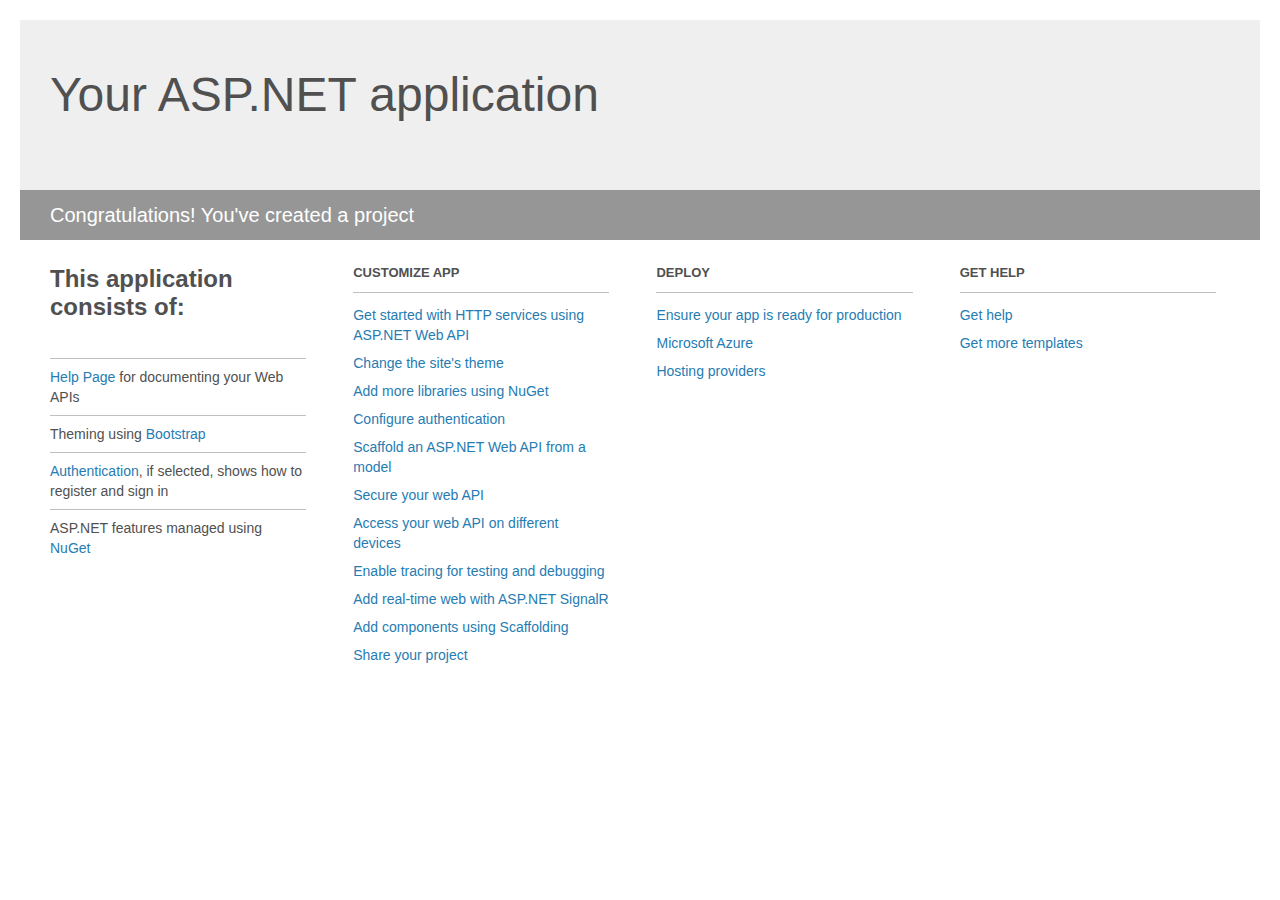
<file: ProductsCatalog/ProductsCatalog.WebApi/Project_Readme.html>
﻿<!DOCTYPE html>
<html lang="en">
<head>
    <meta charset="utf-8" />
    <title>Your ASP.NET application</title>
    <style>
        body {
            background: #fff;
            color: #505050;
            font: 14px 'Segoe UI', tahoma, arial, helvetica, sans-serif;
            margin: 20px;
            padding: 0;
        }

        #header {
            background: #efefef;
            padding: 0;
        }

        h1 {
            font-size: 48px;
            font-weight: normal;
            margin: 0;
            padding: 0 30px;
            line-height: 150px;
        }

        p {
            font-size: 20px;
            color: #fff;
            background: #969696;
            padding: 0 30px;
            line-height: 50px;
        }

        #main {
            padding: 5px 30px;
        }

        .section {
            width: 21.7%;
            float: left;
            margin: 0 0 0 4%;
        }

            .section h2 {
                font-size: 13px;
                text-transform: uppercase;
                margin: 0;
                border-bottom: 1px solid silver;
                padding-bottom: 12px;
                margin-bottom: 8px;
            }

            .section.first {
                margin-left: 0;
            }

                .section.first h2 {
                    font-size: 24px;
                    text-transform: none;
                    margin-bottom: 25px;
                    border: none;
                }

                .section.first li {
                    border-top: 1px solid silver;
                    padding: 8px 0;
                }

            .section.last {
                margin-right: 0;
            }

        ul {
            list-style: none;
            padding: 0;
            margin: 0;
            line-height: 20px;
        }

        li {
            padding: 4px 0;
        }

        a {
            color: #267cb2;
            text-decoration: none;
        }

            a:hover {
                text-decoration: underline;
            }
    </style>
</head>
<body>

    <div id="header">
        <h1>Your ASP.NET application</h1>
        <p>Congratulations! You've created a project</p>
    </div>

    <div id="main">
        <div class="section first">
            <h2>This application consists of:</h2>
            <ul>
                <li><a href="http://go.microsoft.com/fwlink/?LinkID=320956">Help Page</a> for documenting your Web APIs</li>
                <li>Theming using <a href="http://go.microsoft.com/fwlink/?LinkID=320754">Bootstrap</a></li>
                <li><a href="http://go.microsoft.com/fwlink/?LinkID=320957">Authentication</a>, if selected, shows how to register and sign in</li>
                <li>ASP.NET features managed using <a href="http://go.microsoft.com/fwlink/?LinkID=320958">NuGet</a></li>
            </ul>
        </div>

        <div class="section">
            <h2>Customize app</h2>
            <ul>
                <li><a href="http://go.microsoft.com/fwlink/?LinkID=320959">Get started with HTTP services using ASP.NET Web API</a></li>
                <li><a href="http://go.microsoft.com/fwlink/?LinkID=320960">Change the site's theme</a></li>
                <li><a href="http://go.microsoft.com/fwlink/?LinkID=320961">Add more libraries using NuGet</a></li>
                <li><a href="http://go.microsoft.com/fwlink/?LinkID=320962">Configure authentication</a></li>
                <li><a href="http://go.microsoft.com/fwlink/?LinkID=320963">Scaffold an ASP.NET Web API from a model</a></li>
                <li><a href="http://go.microsoft.com/fwlink/?LinkID=320964">Secure your web API</a></li>
                <li><a href="http://go.microsoft.com/fwlink/?LinkID=320965">Access your web API on different devices</a></li>
                <li><a href="http://go.microsoft.com/fwlink/?LinkID=320966">Enable tracing for testing and debugging</a></li>
                <li><a href="http://go.microsoft.com/fwlink/?LinkID=320765">Add real-time web with ASP.NET SignalR</a></li>
                <li><a href="http://go.microsoft.com/fwlink/?LinkID=320766">Add components using Scaffolding</a></li>
                <li><a href="http://go.microsoft.com/fwlink/?LinkID=320768">Share your project</a></li>
            </ul>
        </div>

        <div class="section">
            <h2>Deploy</h2>
            <ul>
                <li><a href="http://go.microsoft.com/fwlink/?LinkID=320769">Ensure your app is ready for production</a></li>
                <li><a href="http://go.microsoft.com/fwlink/?LinkID=320770">Microsoft Azure</a></li>
                <li><a href="http://go.microsoft.com/fwlink/?LinkID=320771">Hosting providers</a></li>
            </ul>
        </div>

        <div class="section last">
            <h2>Get help</h2>
            <ul>
                <li><a href="http://go.microsoft.com/fwlink/?LinkID=320772">Get help</a></li>
                <li><a href="http://go.microsoft.com/fwlink/?LinkID=320773">Get more templates</a></li>
            </ul>
        </div>
    </div>
</body>
</html>
</file>
